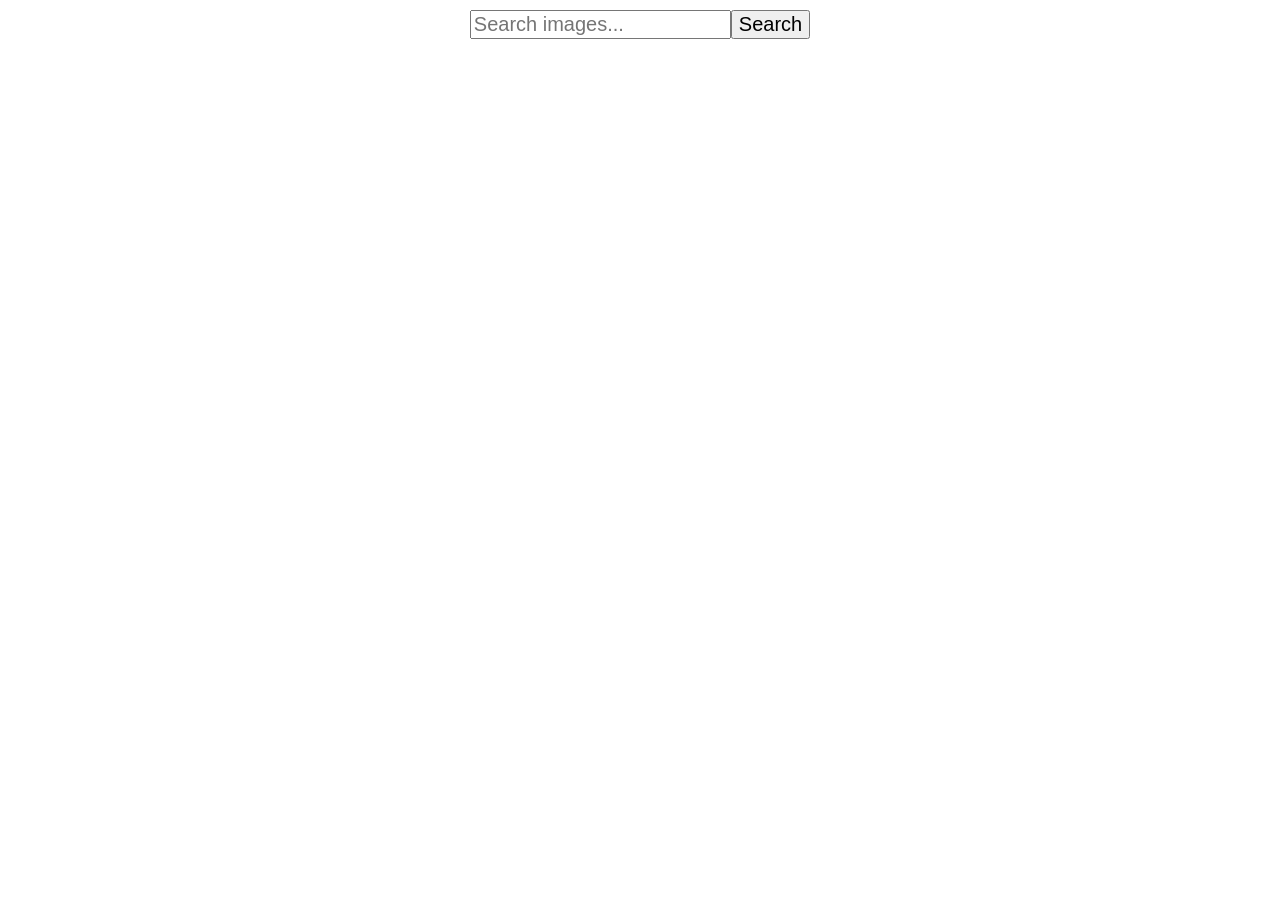
<file: src/index.html>
<!DOCTYPE html>
<html lang="en">
  <head>
    <meta charset="UTF-8" />
    <link rel="icon" type="image/svg+xml" href="/favicon.svg" />
    <meta name="viewport" content="width=device-width, initial-scale=1.0" />
    <title>goit-js-hw-11</title>
    <link rel="stylesheet" href="./css/styles.css" />
  </head>
  <body>
    <form class="form">
      <label>
        <input
          type="text"
          name="search-text"
          placeholder="Search images..."
          required
        />
      </label>
      <button type="submit">Search</button>
    </form>
    <ul class="gallery"></ul>
    <button type="button" class="more-btn hidden">Load more</button>
    <div class="loader hidden"></div>
    <script type="module" src="./main.js"></script>
  </body>
</html>
</file>
<file: src/css/styles.css>
/**
  |============================
  | include css partials with
  | default @import url()
  |============================
*/
/* Common styles */
@import url('./reset.css');
@import url('./base.css');
@import url('./container.css');

.hidden {
  position: absolute;
  width: 1px;
  height: 1px;
  margin: -1px;
  border: 0;
  padding: 0;
  white-space: nowrap;
  clip-path: inset(100%);
  clip: rect(0 0 0 0);
  overflow: hidden;
}

.form {
  padding: 10px;
  display: flex;
  justify-content: center;
}

.form input,
.form button {
  font-size: 20px;
}

.gallery {
  margin: 10px auto;
  display: flex;
  justify-content: center;
  gap: 24px;
  flex-wrap: wrap;
}

.gallery-item {
  width: 360px;
  transition: transform 250ms cubic-bezier(0.4, 0, 0.2, 1);
  border: 1px solid black;
}

.gallery-item:hover {
  transform: scale(1.02);
}

.gallery-image {
  object-fit: cover;
  width: 100%;
  height: 300px;
}

.comment-list {
  margin: 5px 0;
  display: flex;
  justify-content: center;
  font-size: 18px;
  gap: 20px;
  line-height: 1;
}

.comment-title {
  font-weight: bold;
}

.comment-title,
.comment-value {
  text-align: center;
}

.more-btn {
  font-size: 20px;
  margin: 5px auto;
}

.loader {
  width: 48px;
  height: 48px;
  border-width: 3px;
  border-style: dashed solid solid dotted;
  border-color: #ff3d00 #ff3d00 transparent #ff3d00;
  border-radius: 50%;
  display: block;
  margin: 0 auto;
  position: relative;
  box-sizing: border-box;
  animation: rotation 1s linear infinite;
}

.loader::after {
  content: '';
  box-sizing: border-box;
  position: absolute;
  left: 20px;
  top: 31px;
  border: 10px solid transparent;
  border-right-color: #ff3d00;
  transform: rotate(-40deg);
}

@keyframes rotation {
  0% {
    transform: rotate(0deg);
  }
  100% {
    transform: rotate(360deg);
  }
}
</file>
